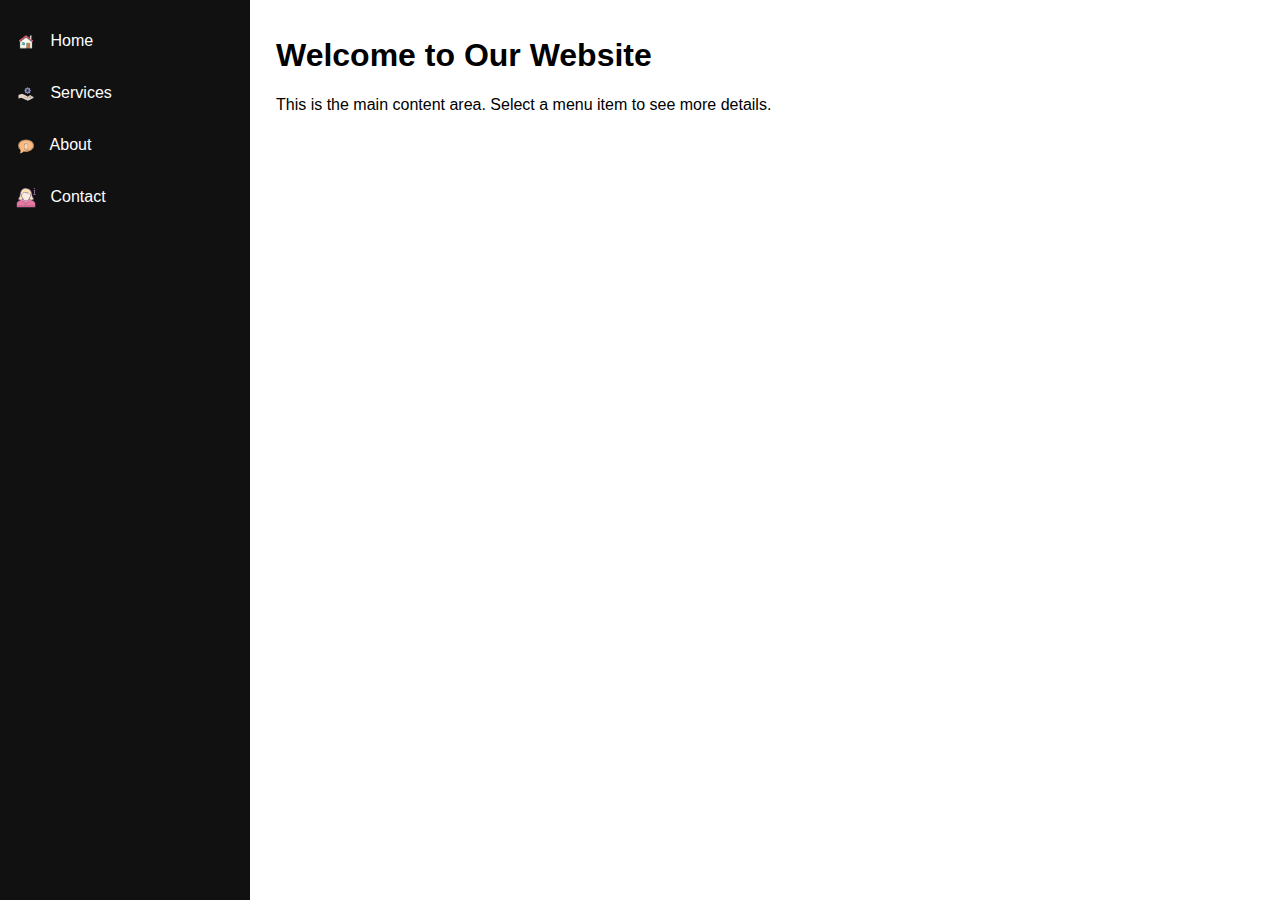
<file: index.html>
<!DOCTYPE html>
<html lang="en">

<head>
    <meta charset="UTF-8">
    <meta name="viewport" content="width=device-width, initial-scale=1.0">
    <title>Sidebar Navigation</title>
        <link rel="stylesheet" href="styles.css">
</head>

<body>
    <div class="sidebar">
        <ul>
            <li><a href="home.html"><img src="images/home-icon.png" alt="Home Icon"> Home</a></li>
            <li><a href="services.html"><img src="images/services-icon.png" alt="Services Icon"> Services</a></li>
            <li><a href="about.html"><img src="images/about-icon.png" alt="About Icon"> About</a></li>
            <li><a href="contact.html"><img src="images/contact-icon.png" alt="Contact Icon"> Contact</a></li>
        </ul>
    </div>
    <div class="content">
        <h1>Welcome to Our Website</h1>
        <p>This is the main content area. Select a menu item to see more details.</p>
    </div>
</body>

</html>
</file>
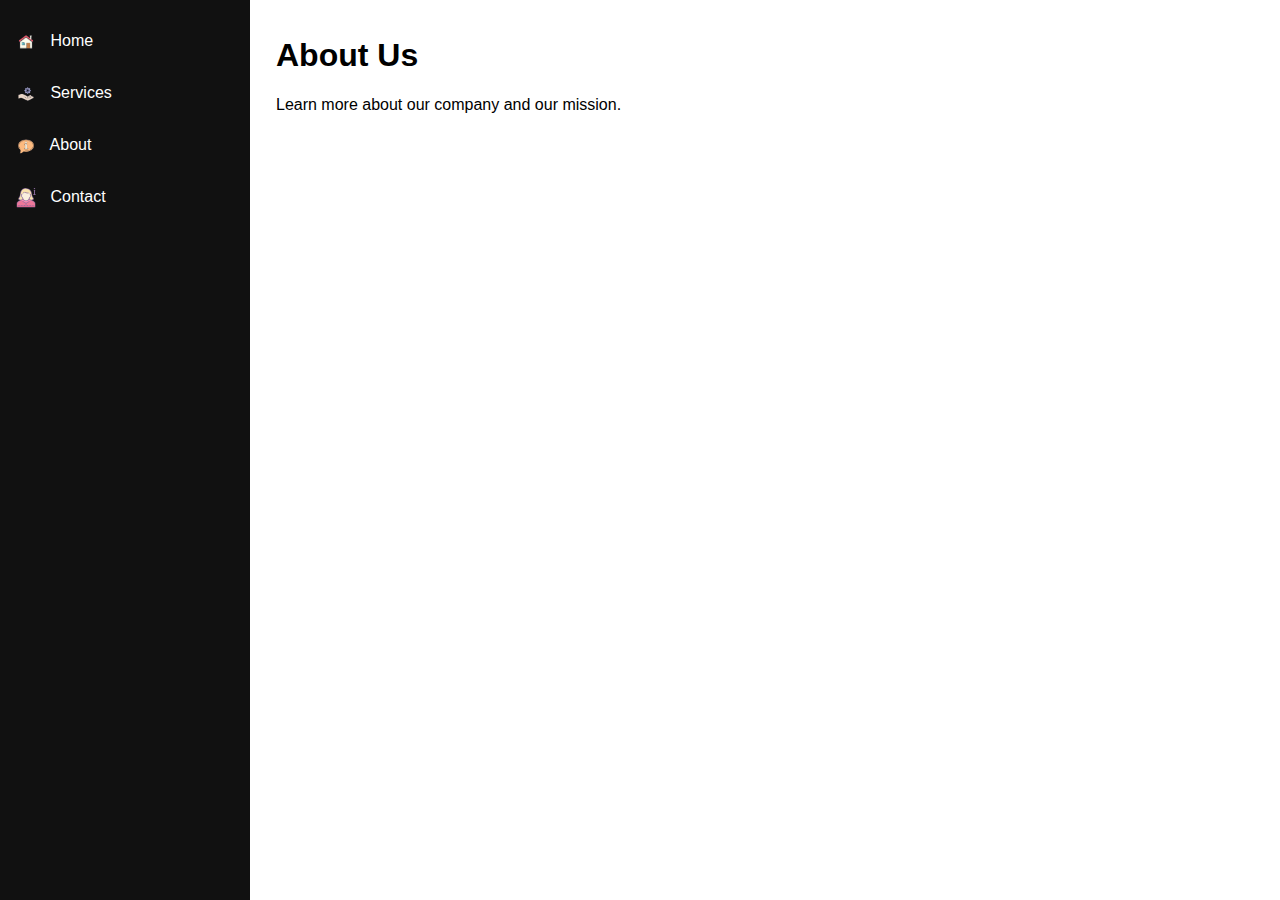
<file: about.html>
<!DOCTYPE html>
<html lang="en">

<head>
    <meta charset="UTF-8">
    <meta name="viewport" content="width=device-width, initial-scale=1.0">
    <title>About</title>
    <link rel="stylesheet" href="styles.css">
</head>

<body>
    <div class="sidebar">
        <ul>
            <li><a href="home.html"><img src="images/home-icon.png" alt="Home Icon"> Home</a></li>
            <li><a href="services.html"><img src="images/services-icon.png" alt="Services Icon"> Services</a></li>
            <li><a href="about.html"><img src="images/about-icon.png" alt="About Icon"> About</a></li>
            <li><a href="contact.html"><img src="images/contact-icon.png" alt="Contact Icon"> Contact</a></li>
        </ul>
    </div>
    <div class="content">
        <h1>About Us</h1>
        <p>Learn more about our company and our mission.</p>
    </div>
</body>

</html>
</file>
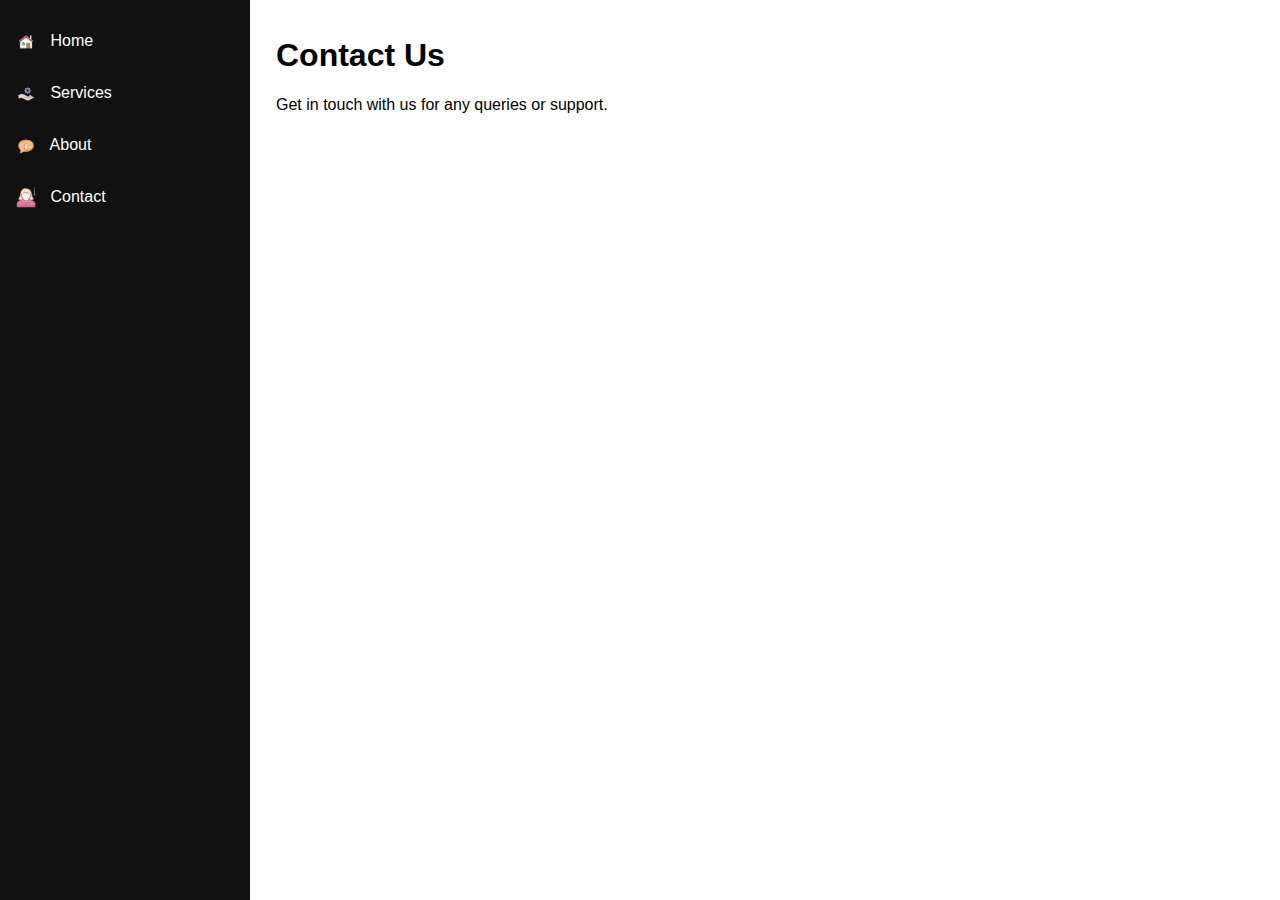
<file: contact.html>
<!DOCTYPE html>
<html lang="en">

<head>
    <meta charset="UTF-8">
    <meta name="viewport" content="width=device-width, initial-scale=1.0">
    <title>Contact</title>
    <link rel="stylesheet" href="styles.css">
</head>

<body>
    <div class="sidebar">
        <ul>
            <li><a href="home.html"><img src="images/home-icon.png" alt="Home Icon"> Home</a></li>
            <li><a href="services.html"><img src="images/services-icon.png" alt="Services Icon"> Services</a></li>
            <li><a href="about.html"><img src="images/about-icon.png" alt="About Icon"> About</a></li>
            <li><a href="contact.html"><img src="images/contact-icon.png" alt="Contact Icon"> Contact</a></li>
        </ul>
    </div>
    <div class="content">
        <h1>Contact Us</h1>
        <p>Get in touch with us for any queries or support.</p>
    </div>
</body>

</html>
</file>
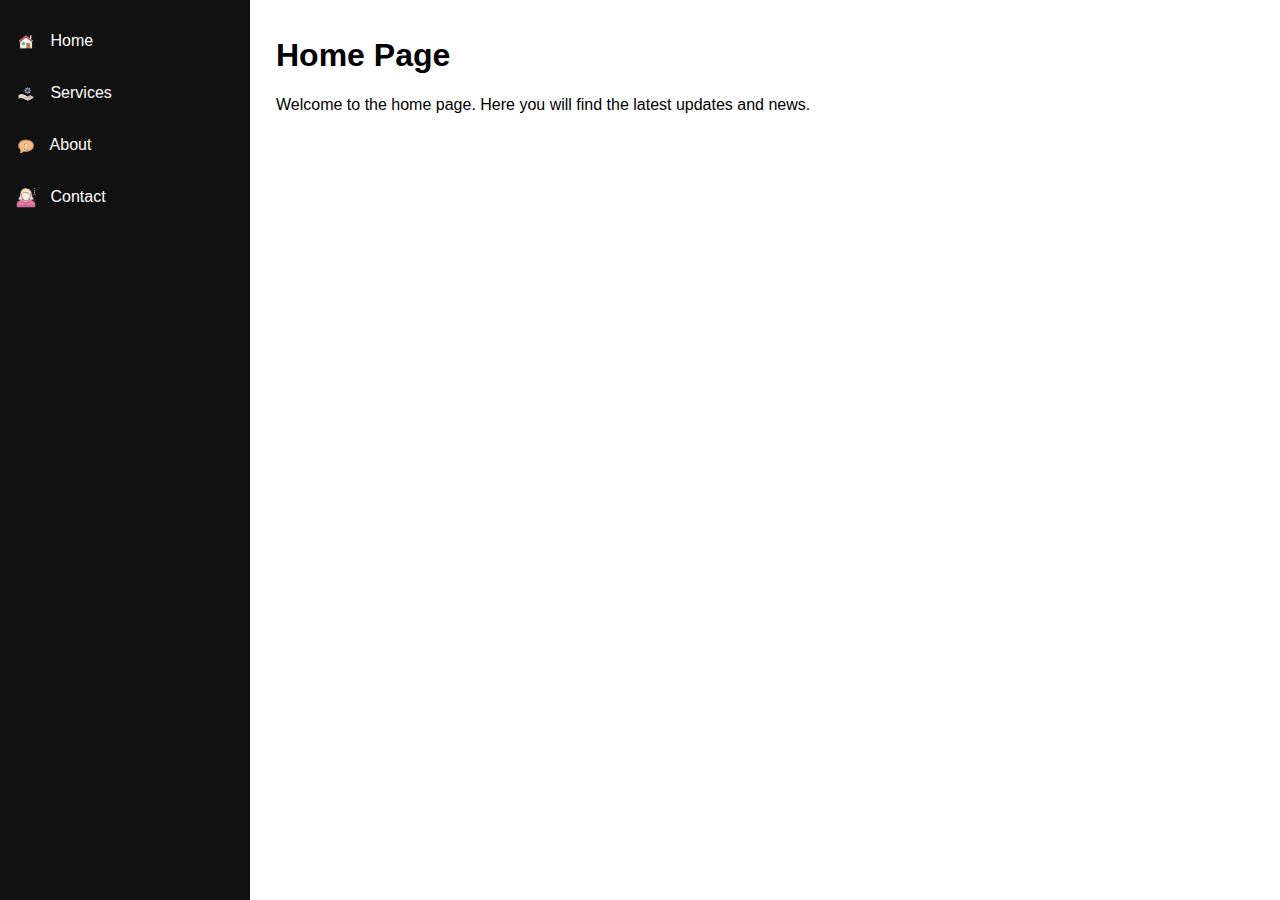
<file: home.html>
<!DOCTYPE html>
<html lang="en">

<head>
    <meta charset="UTF-8">
    <meta name="viewport" content="width=device-width, initial-scale=1.0">
    <title>Home</title>
    <link rel="stylesheet" href="styles.css">
</head>

<body>
    <div class="sidebar">
        <ul>
            <li><a href="home.html"><img src="images/home-icon.png" alt="Home Icon"> Home</a></li>
            <li><a href="services.html"><img src="images/services-icon.png" alt="Services Icon"> Services</a></li>
            <li><a href="about.html"><img src="images/about-icon.png" alt="About Icon"> About</a></li>
            <li><a href="contact.html"><img src="images/contact-icon.png" alt="Contact Icon"> Contact</a></li>
        </ul>
    </div>
    <div class="content">
        <h1>Home Page</h1>
        <p>Welcome to the home page. Here you will find the latest updates and news.</p>
    </div>
</body>

</html>
</file>
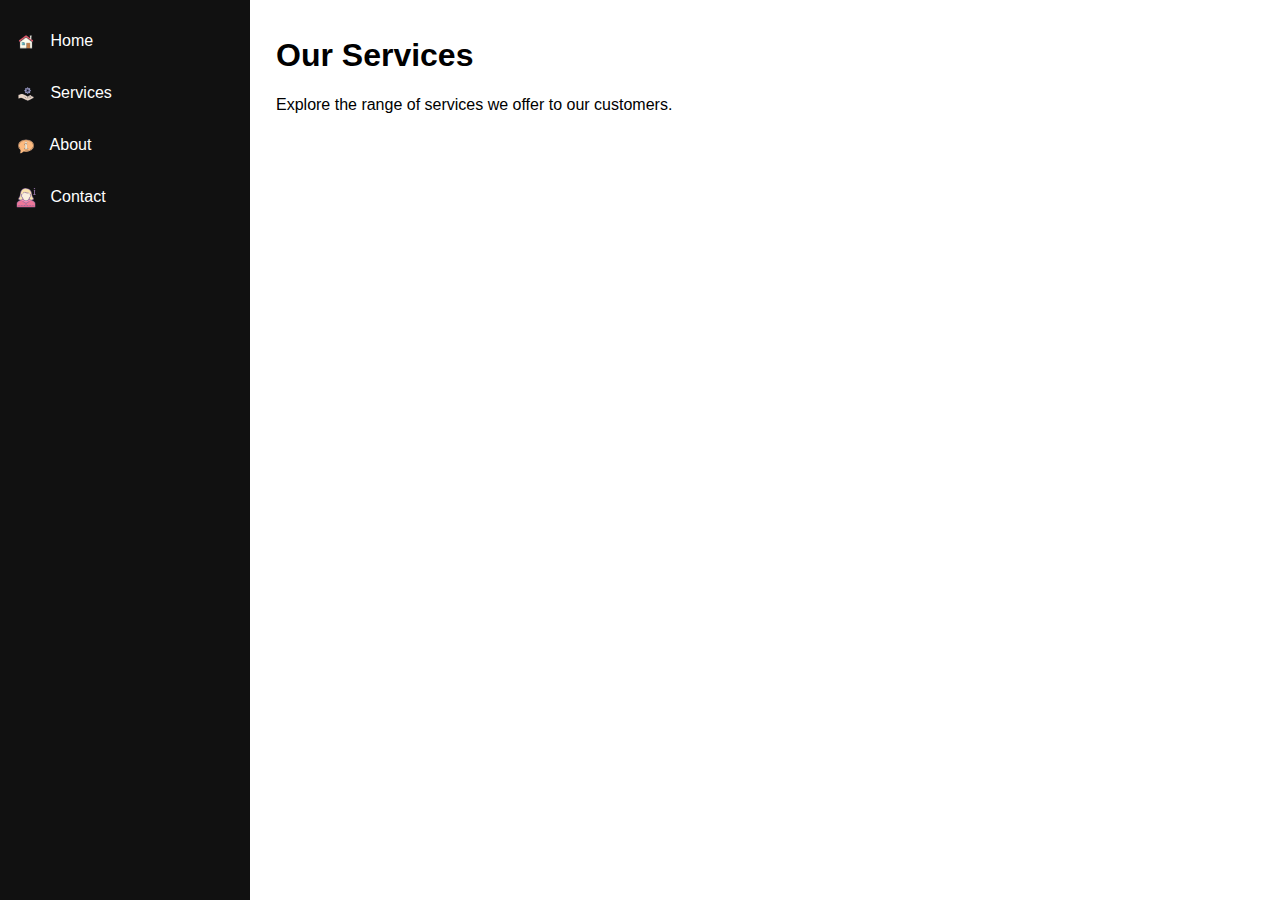
<file: services.html>
<!DOCTYPE html>
<html lang="en">

<head>
    <meta charset="UTF-8">
    <meta name="viewport" content="width=device-width, initial-scale=1.0">
    <title>Services</title>
    <link rel="stylesheet" href="styles.css">
</head>

<body>
    <div class="sidebar">
        <ul>
            <li><a href="home.html"><img src="images/home-icon.png" alt="Home Icon"> Home</a></li>
            <li><a href="services.html"><img src="images/services-icon.png" alt="Services Icon"> Services</a></li>
            <li><a href="about.html"><img src="images/about-icon.png" alt="About Icon"> About</a></li>
            <li><a href="contact.html"><img src="images/contact-icon.png" alt="Contact Icon"> Contact</a></li>
        </ul>
    </div>
    <div class="content">
        <h1>Our Services</h1>
        <p>Explore the range of services we offer to our customers.</p>
    </div>
</body>

</html>
</file>
<file: styles.css>
body {
    margin: 0;
    font-family: Arial, sans-serif;
}

.sidebar {
    height: 100%;
    width: 250px;
    position: fixed;
    top: 0;
    left: 0;
    background-color: #111;
    overflow-x: hidden;
    transition: 0.5s;
}

.sidebar ul {
    list-style-type: none;
    padding: 0;
}

.sidebar ul li {
    text-align: left;
}

.sidebar ul li a {
    display: block;
    color: white;
    padding: 16px;
    text-decoration: none;
}

.sidebar ul li a img {
    width: 20px;
    height: 20px;
    vertical-align: middle;
    margin-right: 10px;
}

.sidebar ul li a:hover {
    background-color: #575757;
}

.content {
    margin-left: 260px;
    padding: 16px;
}
@media screen and (max-width: 768px) {
    .sidebar {
        width: 100px;
    }

    .sidebar ul li a {
        text-align: center;
        padding: 10px;
    }

    .sidebar ul li a img {
        margin-right: 0;
    }

    .content {
        margin-left: 110px;
    }
}

@media screen and (max-width: 480px) {
    .sidebar {
        width: 80px;
    }

    .sidebar ul li a {
        text-align: center;
        padding: 8px;
        font-size: 14px;
    }

    .content {
        margin-left: 90px;
    }
}
</file>
